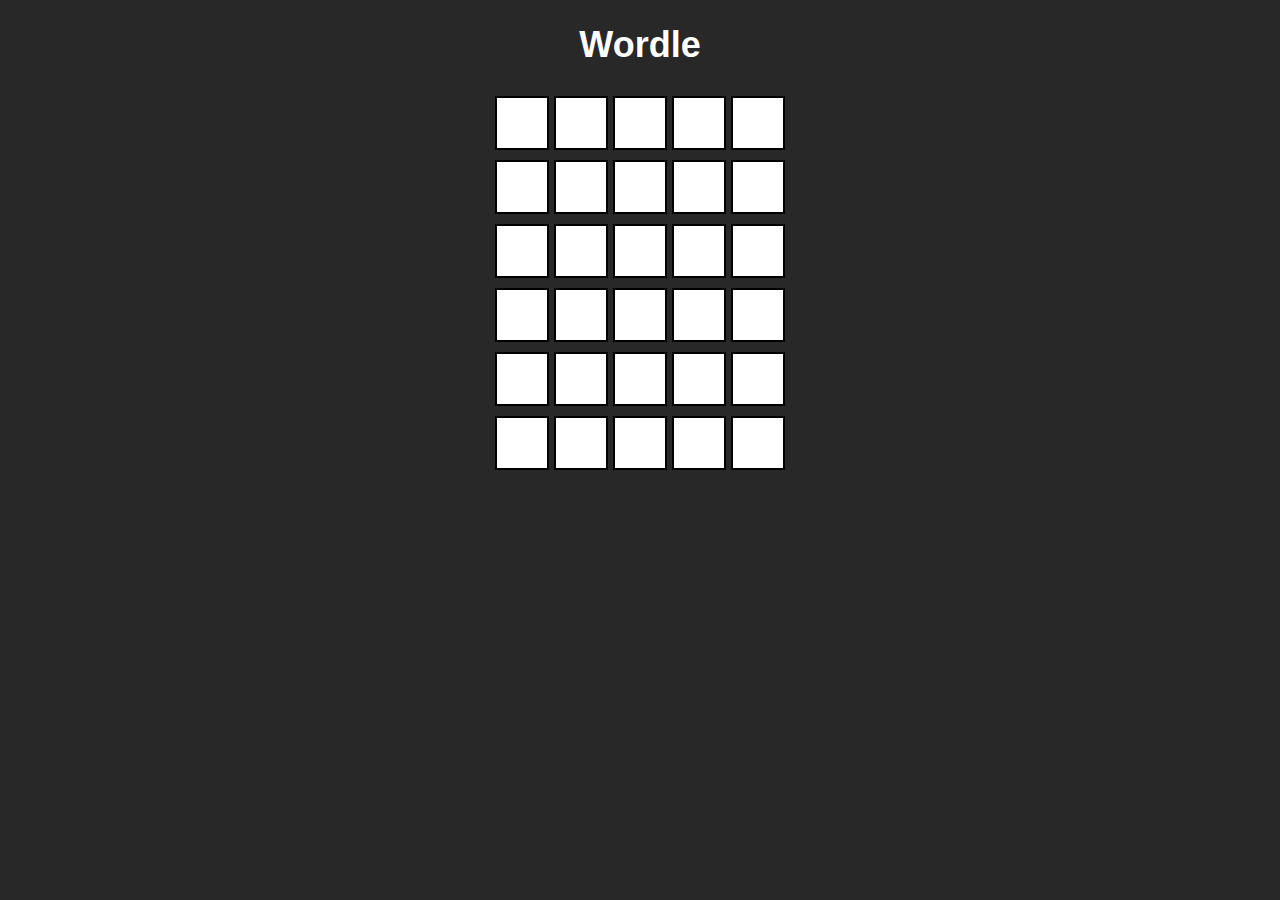
<file: index.html>
<!-- Renojan Kannan (300240070) and Karthikan Suntharesan (300240065) -->
 
<!DOCTYPE html>
<html lang="en">
<head>
    <meta charset="UTF-8">
    <!-- <meta http-equiv="X-UA-Compatible" content="IE=edge">
    <meta name="viewport" content="width=device-width, initial-scale=1.0"> -->
    <link rel="stylesheet" href="style.css">
    <title>Wordle</title>
</head>
<body>
    <h1 id="title">Wordle</h1>
    <div id="game_board">

    </div>

    <h1 id="finalmsg"></h1>
    <!-- Not linked as module, since all the logic is processed in one script -->
    <script src="gamelogic.js"></script>
</body>
</html>
</file>
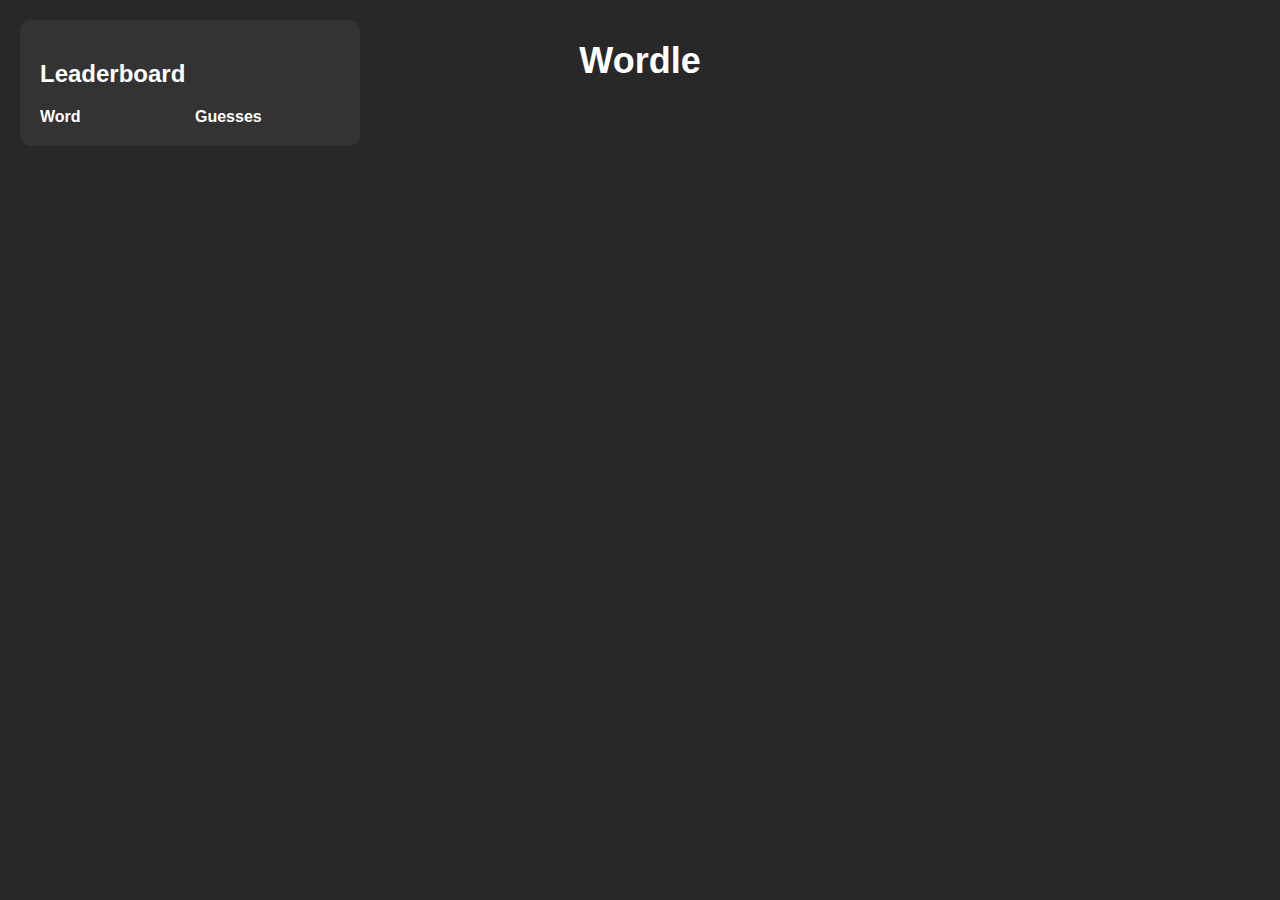
<file: versions/v02/index.html>
<!DOCTYPE html>
<html lang="en">
<head>
    <meta charset="UTF-8">
    <title>Wordle Game</title>
    <link rel="stylesheet" href="style.css">
</head>
<body>
    <div id="main-container">
        <div id="game-container">
            <h1 id="title">Wordle</h1>
            <div id="game_board"></div>
            <h1 id="finalmsg"></h1>
            <button id="newGameBtn" style="display:none;">Start New Game</button>
        </div>
        <div id="leaderboard-container">
            <h2>Leaderboard</h2>
            <div id="leaderboard">
                <div class="leaderboard-header">
                    <div>Word</div>
                    <div>Guesses</div>
                </div>
            </div>
        </div>
    </div>
    <script src="gamelogic.js"></script>
</body>
</html>
</file>
<file: style.css>
/* Renojan Kannan (300240070) and Karthikan Suntharesan (300240065) */
body {
  background-color: #282828;
}
#title {
  font-family: Arial;
  color: #ffffff;
  font-weight: bold;
  font-size: 36px;
  text-align: center
}

#game_board {
  display: flex;
  flex-direction: column;
  align-items: center;
  gap: 10px;
  margin-top: 30px;
}

#finalmsg {
  font-family: Arial;
  color: #ffffff;
  font-weight: bold;
  font-size: 36px;
  text-align: center
}

.guess_row {
  display: flex;
  gap: 5px;
}

.letter_box {
  /* box settings */
  width: 50px;
  height: 50px;
  border: 2px solid black;
  /*display: flex;*/
  align-items: center;
  background-color: #ffffff;

  /* Text settings */
  font-family: Arial;
  color: black;
  font-weight: bold;
  font-size: 36px;
  display: flex;
  justify-content: center;
  align-items: center;
  text-transform: capitalize;
}


.filled_box {
  border: 2px solid black;
}

.correct_box {
  background-color: aquamarine;
}

.close_box {
  background-color: yellow;
}

.wrong_box {
  background-color: gray;
}


button {
  font-family: Arial, Helvetica, sans-serif;
  background-color: aquamarine;
  border-color: black;
  color: black;
  padding: 15px 32px;
  display: block;
  margin: auto;
  font-weight: bold;
  font-size: 36px;
}
</file>
<file: versions/v02/style.css>
body {
    background-color: #282828;
    font-family: Arial, sans-serif;
    margin: 0;
    padding: 0;
    display: flex;
    justify-content: center;
    align-items: flex-start;
}

#main-container {
    display: flex;
    width: 100%;
    max-width: 1200px;
    justify-content: center;
    align-items: flex-start;
}

#game-container {
    flex-grow: 1;
    padding: 20px;
    border-radius: 10px;
    text-align: center;
}

#leaderboard-container {
    position: absolute;
    top: 20px;
    left: 20px;
    width: 300px;
    background-color: #333;
    padding: 20px;
    border-radius: 10px;
    color: #ffffff;
}

#title {
    color: #ffffff;
    font-weight: bold;
    font-size: 36px;
    margin-top: 20px;
}

#game_board {
    display: flex;
    flex-direction: column;
    align-items: center;
    gap: 10px;
    margin-top: 30px;
}

#finalmsg {
    color: #ffffff;
    font-weight: bold;
    font-size: 36px;
    text-align: center;
    margin-top: 20px;
}

.guess_row {
    display: flex;
    gap: 5px;
}

.letter_box {
    width: 50px;
    height: 50px;
    border: 2px solid black;
    background-color: #ffffff;
    color: black;
    font-weight: bold;
    font-size: 36px;
    display: flex;
    justify-content: center;
    align-items: center;
    text-transform: capitalize;
}

.correct_box {
    background-color: green;
}

.close_box {
    background-color: yellow;
}

.wrong_box {
    background-color: grey;
}

button {
    background-color: aquamarine;
    border: 2px solid black;
    color: black;
    padding: 15px 32px;
    display: block;
    margin: 20px auto;
    font-weight: bold;
    font-size: 18px;
}

button:hover {
    background-color: #ff69b4;
    cursor: pointer;
}

#leaderboard {
    display: flex;
    flex-direction: column;
    gap: 10px;
}

.leaderboard-header, .leaderboard-entry {
    display: grid;
    grid-template-columns: 1fr 1fr;
    gap: 10px;
}

.leaderboard-header {
    font-weight: bold;
}
</file>
